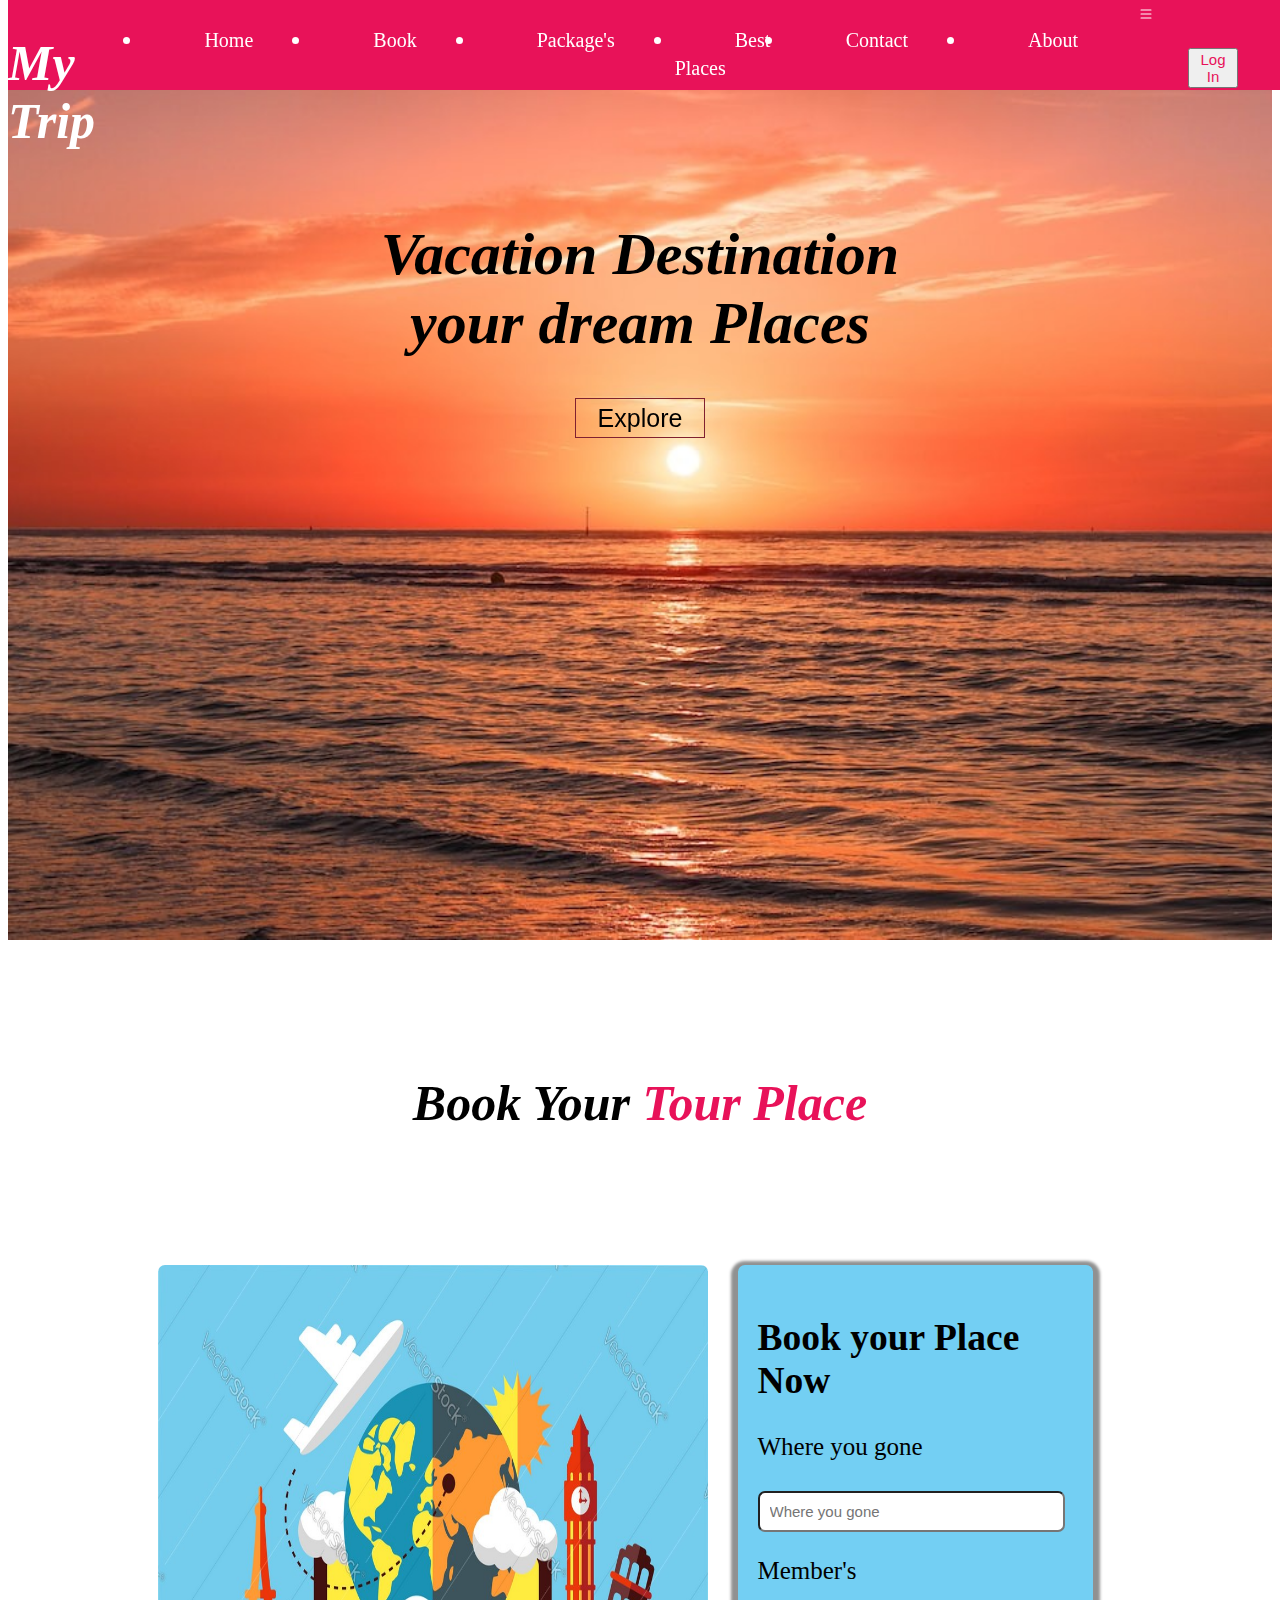
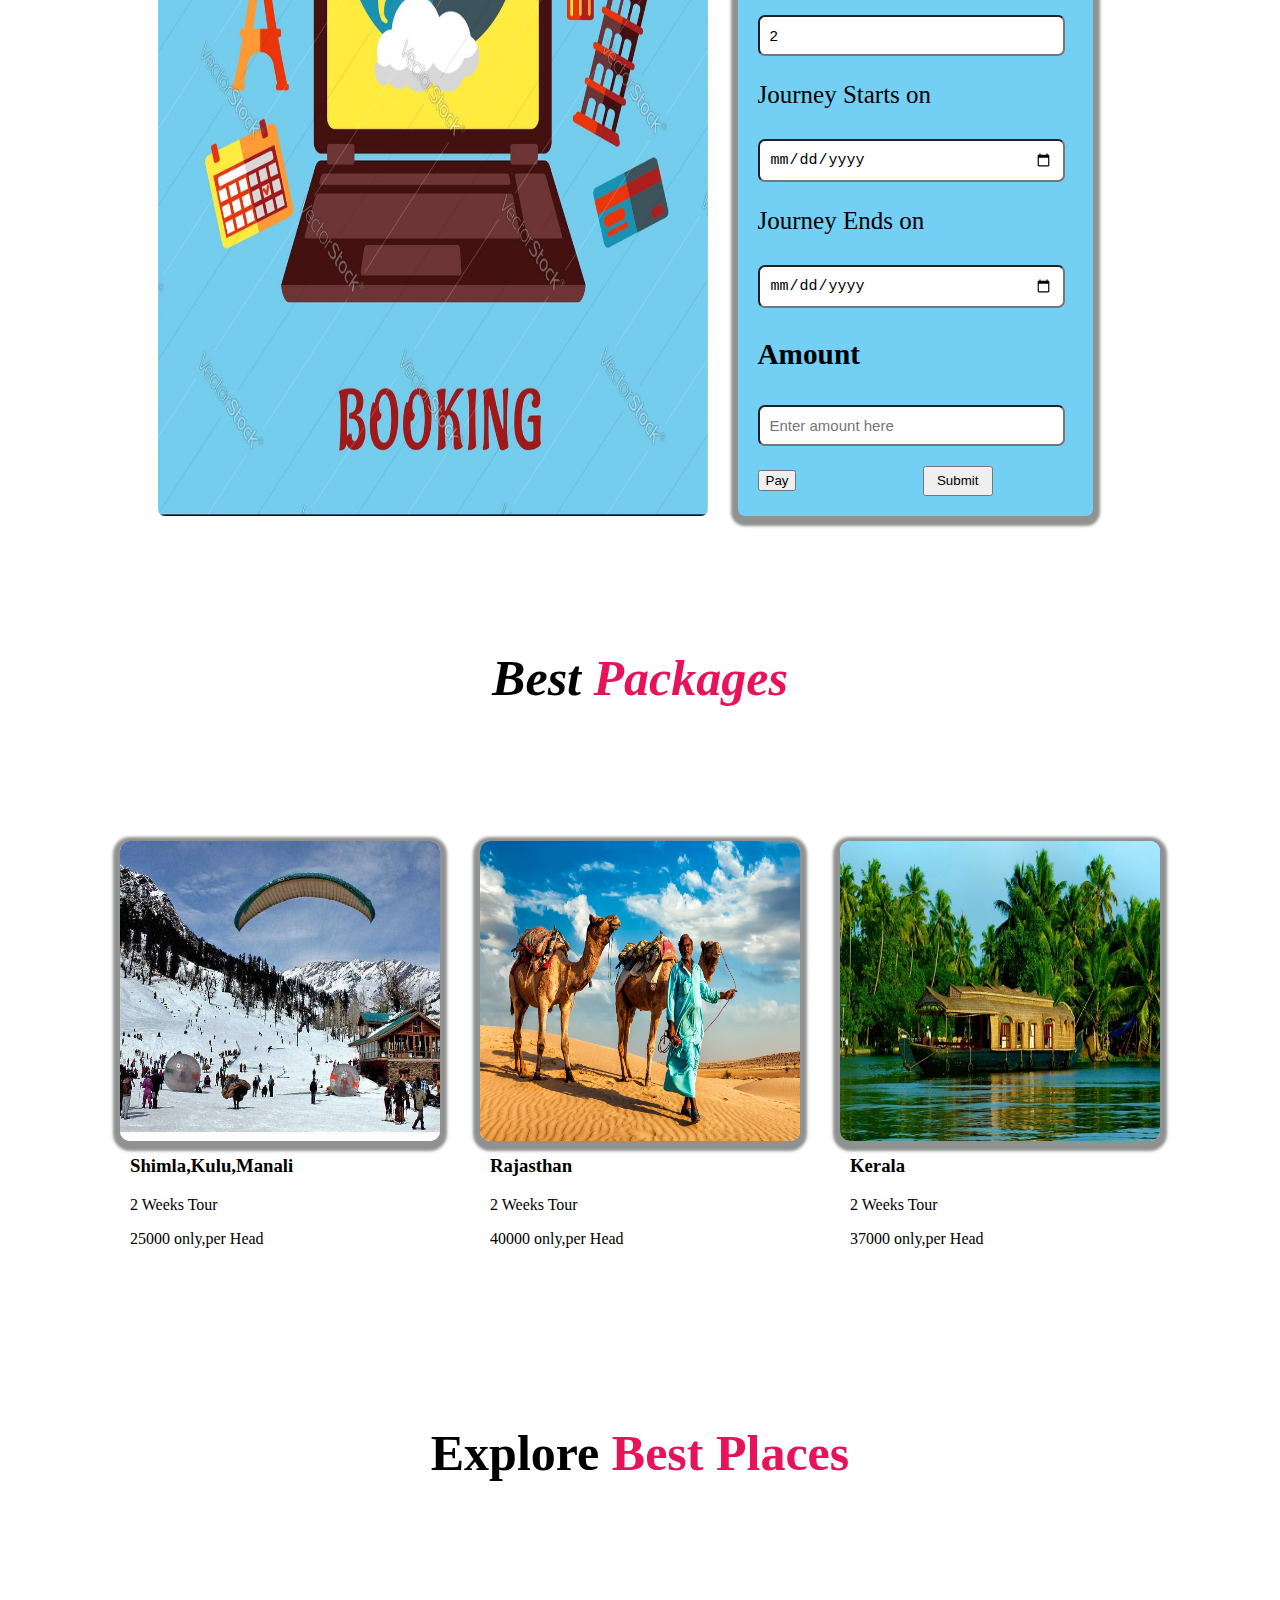
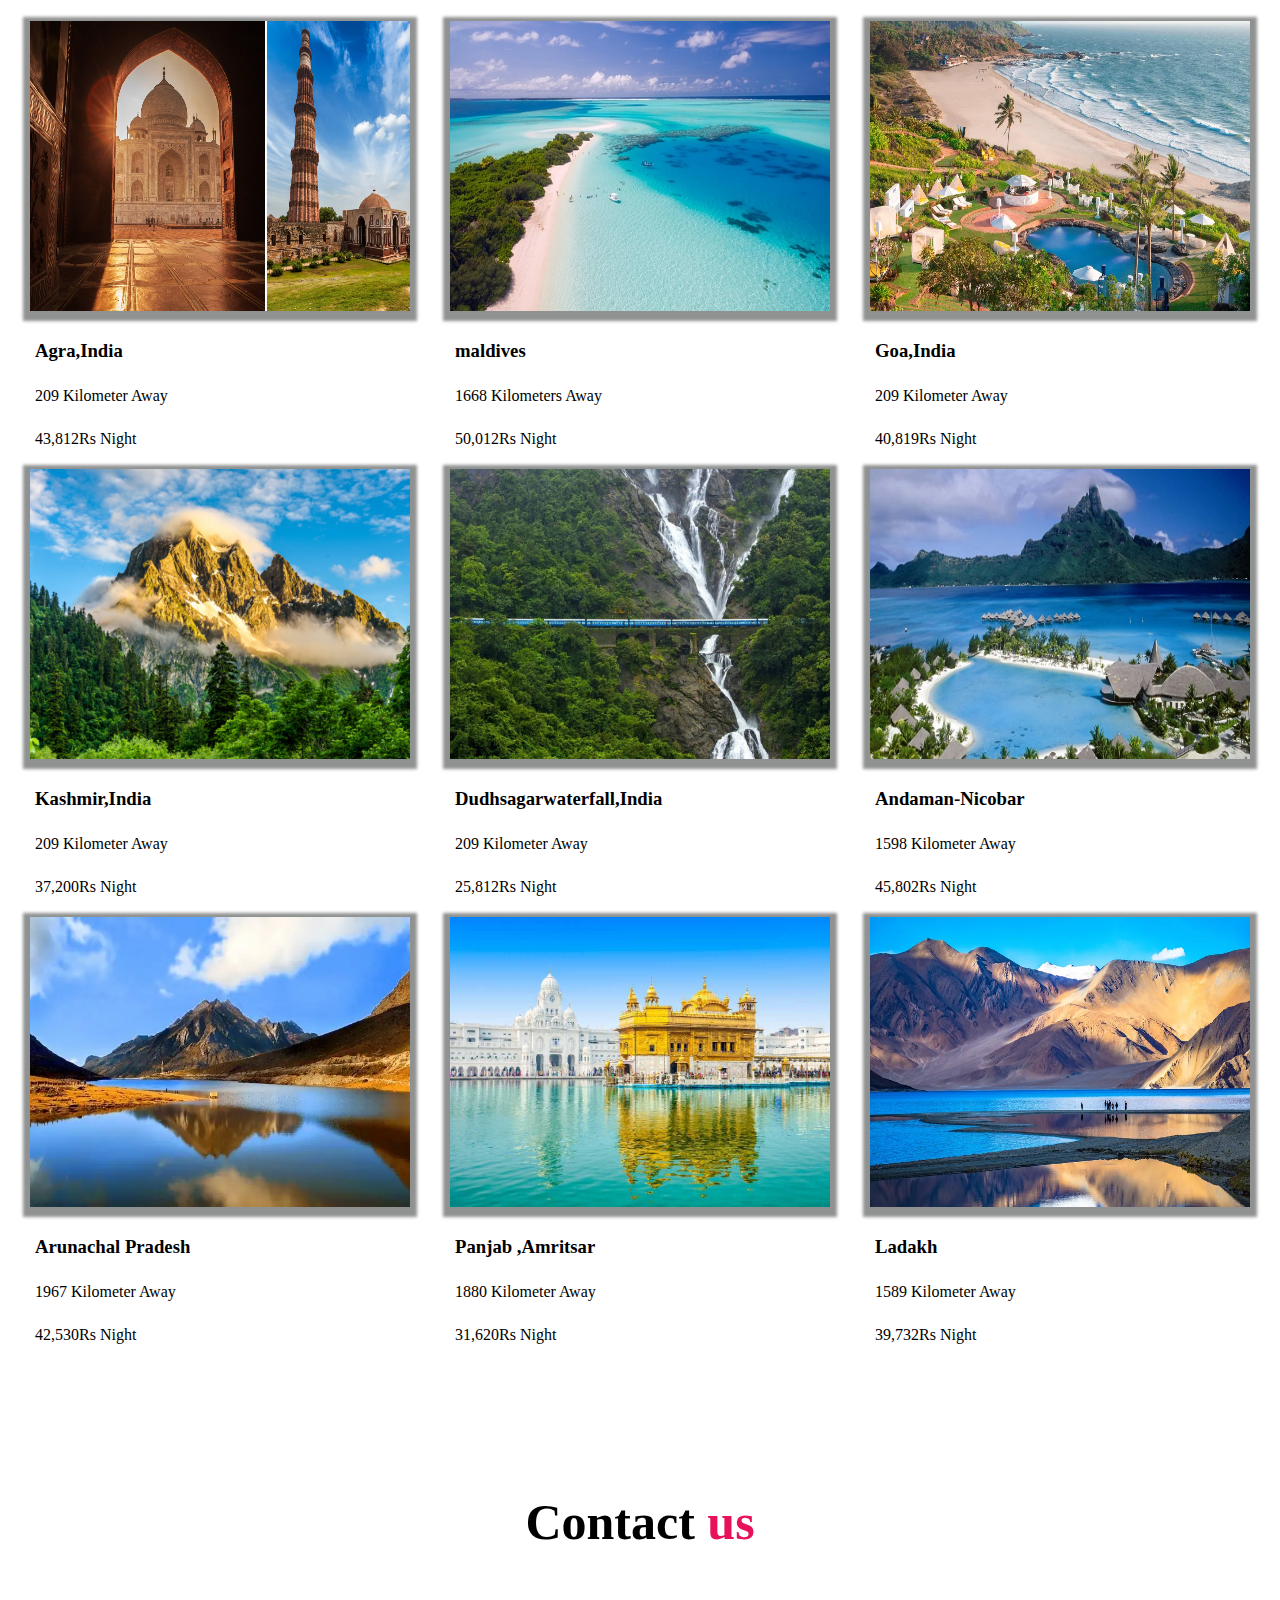
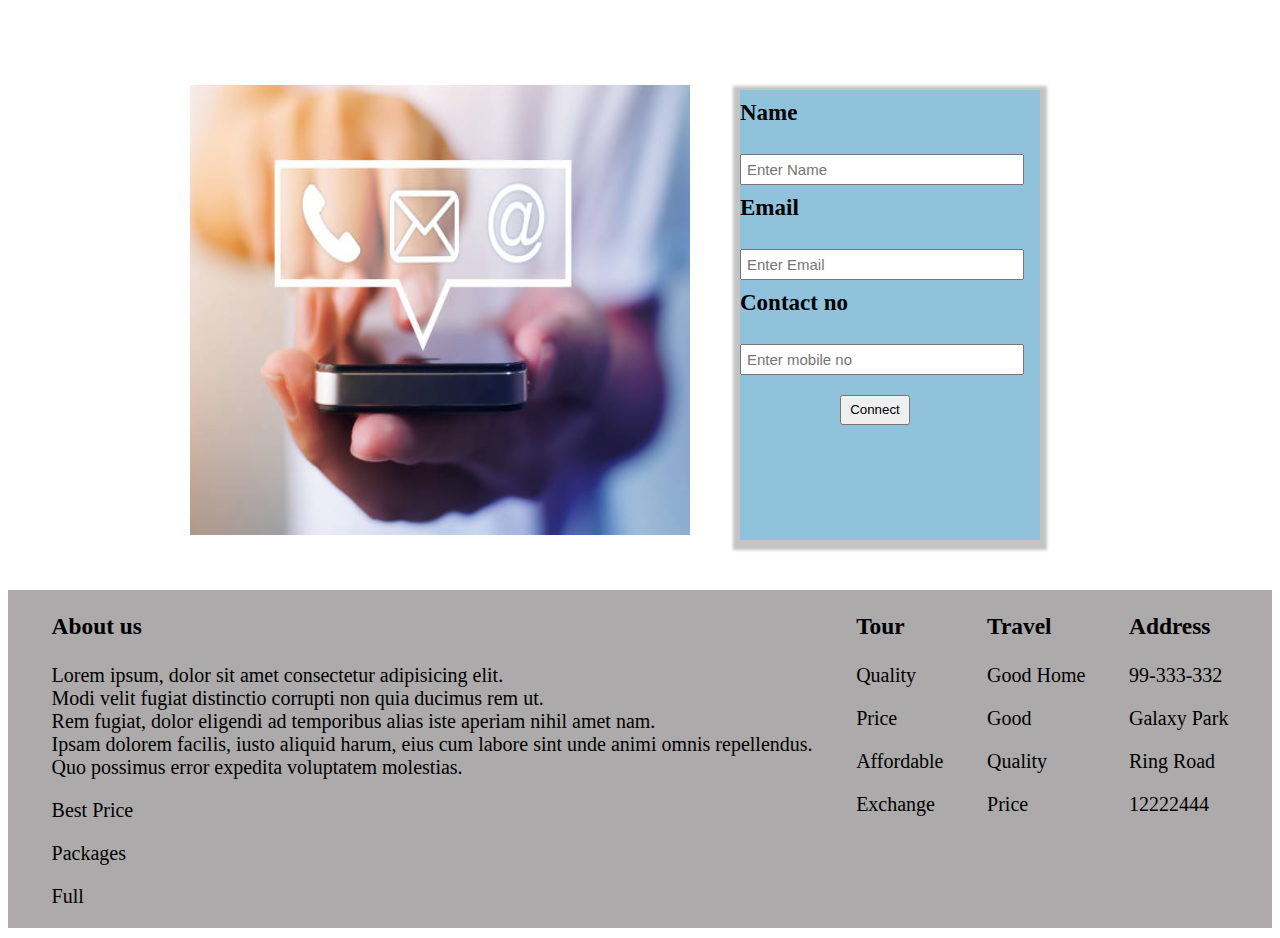
<file: index.html>
<!DOCTYPE html>
<html lang="en">

<head>
    <meta charset="UTF-8">
    <meta name="viewport" content="width=device-width, initial-scale=1.0">
    <title>Document</title>
    <link rel="stylesheet" href="https://cdn.jsdelivr.net/npm/bootstrap-icons@1.11.2/font/bootstrap-icons.min.css">
    <link rel="stylesheet" href="indextour.css">
</head>

<body>
    <div class="container">
        <nav>
            <div class="logo">
                <h1><b><i>My Trip</i></b></h1>
            </div>
            <ul>
                <li><a href="">Home</a></li>
                <li><a href="#book">Book</a></li>
                <li><a href="#package">Package's</a></li>
                <li><a href="#place">Best Places</a></li>
                <li><a href="#contact">Contact</a></li>
                <li><a href="#about">About</a></li>
            </ul>
            <div class="icons">
                <svg xmlns="http://www.w3.org/2000/svg" width="16" height="16" fill="currentColor" class="bi bi-list" viewBox="0 0 16 16">
                    <path fill-rule="evenodd" d="M2.5 12a.5.5 0 0 1 .5-.5h10a.5.5 0 0 1 0 1H3a.5.5 0 0 1-.5-.5m0-4a.5.5 0 0 1 .5-.5h10a.5.5 0 0 1 0 1H3a.5.5 0 0 1-.5-.5m0-4a.5.5 0 0 1 .5-.5h10a.5.5 0 0 1 0 1H3a.5.5 0 0 1-.5-.5"/>
                  </svg>
                <button id="i1">Log In</button>
            </div>
        </nav>
        <div class="main">
            <div class="maintext">
                <h1><i>Vacation Destination <br>your dream Places</i></h1>
                <button>Explore</button>
            </div>
        </div>
        <div class="book" id="book">
            <div class="head">
                <h1><i>Book Your <span>Tour Place</span></i></h1>

            </div>
            <div class="booking">
                <img src="booking.jpg" alt="">
                <div class="form">
                    <h2>Book your Place Now</h2>
                    <p>Where you gone</p>
                    <input type="text" placeholder="Where you gone" id="placename">
                    <p>Member's</p>
                    <input type="number" value="2">
                    <p>Journey Starts on</p>
                    <input type="date">
                    <p>Journey Ends on</p>
                    <input type="date">
                    <h3 class="my-3">Amount</h3>
                    <input type="text" id="amount" placeholder="Enter amount here">
                    <button id="pay">Pay</button>  
                    <button id="submit">Submit</button>
                </div>
            </div>
        </div>
        <div class="pack" id="package">
            <div class="head">
                <h1><i>Best <span>Packages</span></i></h1>
            </div>
            <div class="Packages">
                <div class="card">
                    <img src="simlamanali.png.jpg" alt="">
                    <h3>Shimla,Kulu,Manali</h3>
                    <p>2 Weeks Tour</p>
                    <p id="pad"> 25000 only,per Head</p>
                </div>
                <div class="card">
                    <img src="Rajasthan_header3.jpg" alt="">
                    <h3>Rajasthan</h3>
                    <p>2 Weeks Tour</p>
                    <p id="pad"> 40000 only,per Head</p>
                </div>
                <div class="card">
                    <img src="keral.png.webp" alt="">
                    <h3>Kerala</h3>
                    <p>2 Weeks Tour</p>
                    <p id="pad"> 37000 only,per Head</p>
                </div>
            </div>
        </div>
        <div class="best" id="place">
            <div class="head">
                <h1>Explore <span>Best Places</span></h1>
            </div>
            <div class="places1">
                <div class="placecard">
                    <img src="agrakutub.png.webp" alt="">
                    <h3>Agra,India</h3>
                    <p>209 Kilometer Away</p>
                    <p>43,812Rs Night</p>
                </div>
                <div class="placecard">
                    <img src="maldives.png.jpg" alt="">
                    <h3>maldives</h3>
                    <p>1668 Kilometers Away</p>
                    <p>50,012Rs Night</p>
                </div>
                <div class="placecard">
                    <img src="Goa.png.webp" alt="">
                    <h3>Goa,India</h3>
                    <p>209 Kilometer Away</p>
                    <p>40,819Rs Night</p>
                </div>
            </div>
            <div class="places2">
                <div class="placecard">
                    <img src="Mountain.png.jpg" alt="">
                    <h3>Kashmir,India</h3>
                    <p>209 Kilometer Away</p>
                    <p>37,200Rs Night</p>
                </div>
                <div class="placecard">
                    <img src="dudhsagarwaterfall.png.jpg" alt="">
                    <h3>Dudhsagarwaterfall,India</h3>
                    <p>209 Kilometer Away</p>
                    <p>25,812Rs Night</p>
                </div>
                <div class="placecard">
                    <img src="Andaman-Nicobar.jpg" alt="">
                    <h3>Andaman-Nicobar</h3>
                    <p>1598 Kilometer Away</p>
                    <p>45,802Rs Night</p>
                </div>
            </div>
            <div class="places3">
                <div class="placecard">
                    <img src="Arunachal.webp" alt="">
                    <h3>Arunachal Pradesh</h3>
                    <p>1967 Kilometer Away</p>
                    <p>42,530Rs Night</p>
                </div>
                <div class="placecard">
                    <img src="panjab amritsar.jpg" alt="">
                    <h3>Panjab ,Amritsar</h3>
                    <p>1880 Kilometer Away</p>
                    <p>31,620Rs Night</p>
                </div>
                <div class="placecard">
                    <img src="LadakhLead.webp" alt="">
                    <h3>Ladakh</h3>
                    <p>1589 Kilometer Away</p>
                    <p>39,732Rs Night</p>
                </div>
            </div>
        </div>
        <div class="connect" id="contact">
            <div class="head">
                <h1>Contact <span>us</span></h1>
            </div>
            <div class="Contact">
                <img src="contact.jpg" alt="">
                <div class="contactform">
                    <p><b>Name</b></p>
                    <input type="text" placeholder="Enter Name" id="v2" >
                    <p><b>Email</b></p>
                    <input type="text" placeholder="Enter Email">
                    <p><b>Contact no</b></p>
                    <input type="text" placeholder="Enter mobile no">
                    <button id="connect">Connect</button>
                </div>
            </div>
        </div>
    </div>
    <div class="footer" id="about">
        <div class="text">
            <h3>About us</h3>
            <p>Lorem ipsum, dolor sit amet consectetur adipisicing elit. <br> Modi velit fugiat distinctio corrupti
                non quia ducimus rem ut. <br> Rem fugiat, dolor eligendi ad temporibus alias iste aperiam nihil amet
                nam. <br>
                Ipsam dolorem facilis, iusto aliquid harum, eius cum labore sint unde animi omnis repellendus.
                <br>Quo possimus error expedita voluptatem molestias.
            </p>
            <p>Best Price</p>
            <p>Packages</p>
            <p>Full</p>
        </div>
        <div class="text">
            <h3>Tour</h3>
            <p>Quality</p>
            <p>Price</p>
            <p>Affordable</p>
            <p>Exchange</p>
        </div>
        <div class="text">
            <h3>Travel</h3>
            <p>Good Home </p>
            <p>Good</p>
            <p>Quality</p>
            <p>Price</p>
        </div>
        <div class="text">
            <h3>Address</h3>
            <p>99-333-332</p>
            <p>Galaxy Park</p>
            <p>Ring Road</p>
            <p>12222444</p>
        </div>
    </div>
</body>
<script src="indextour.js"></script>

</html>
</file>
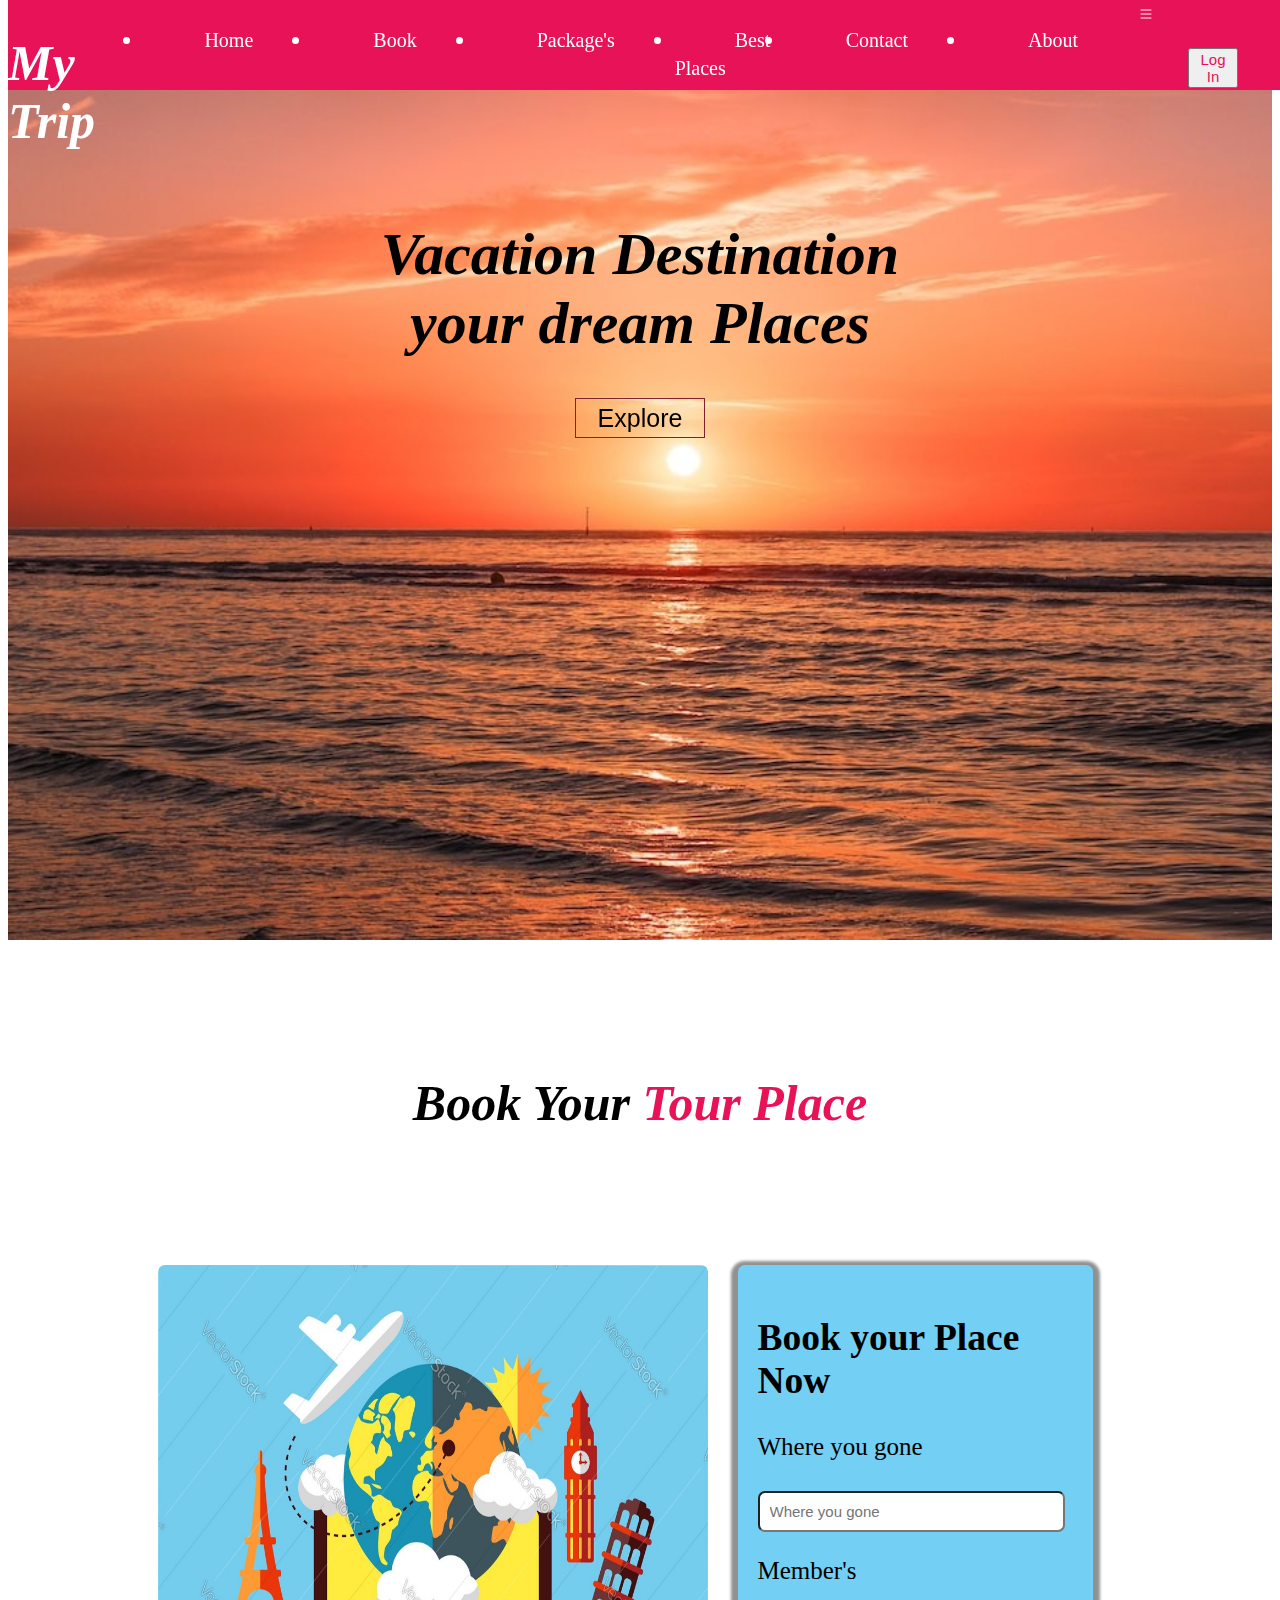
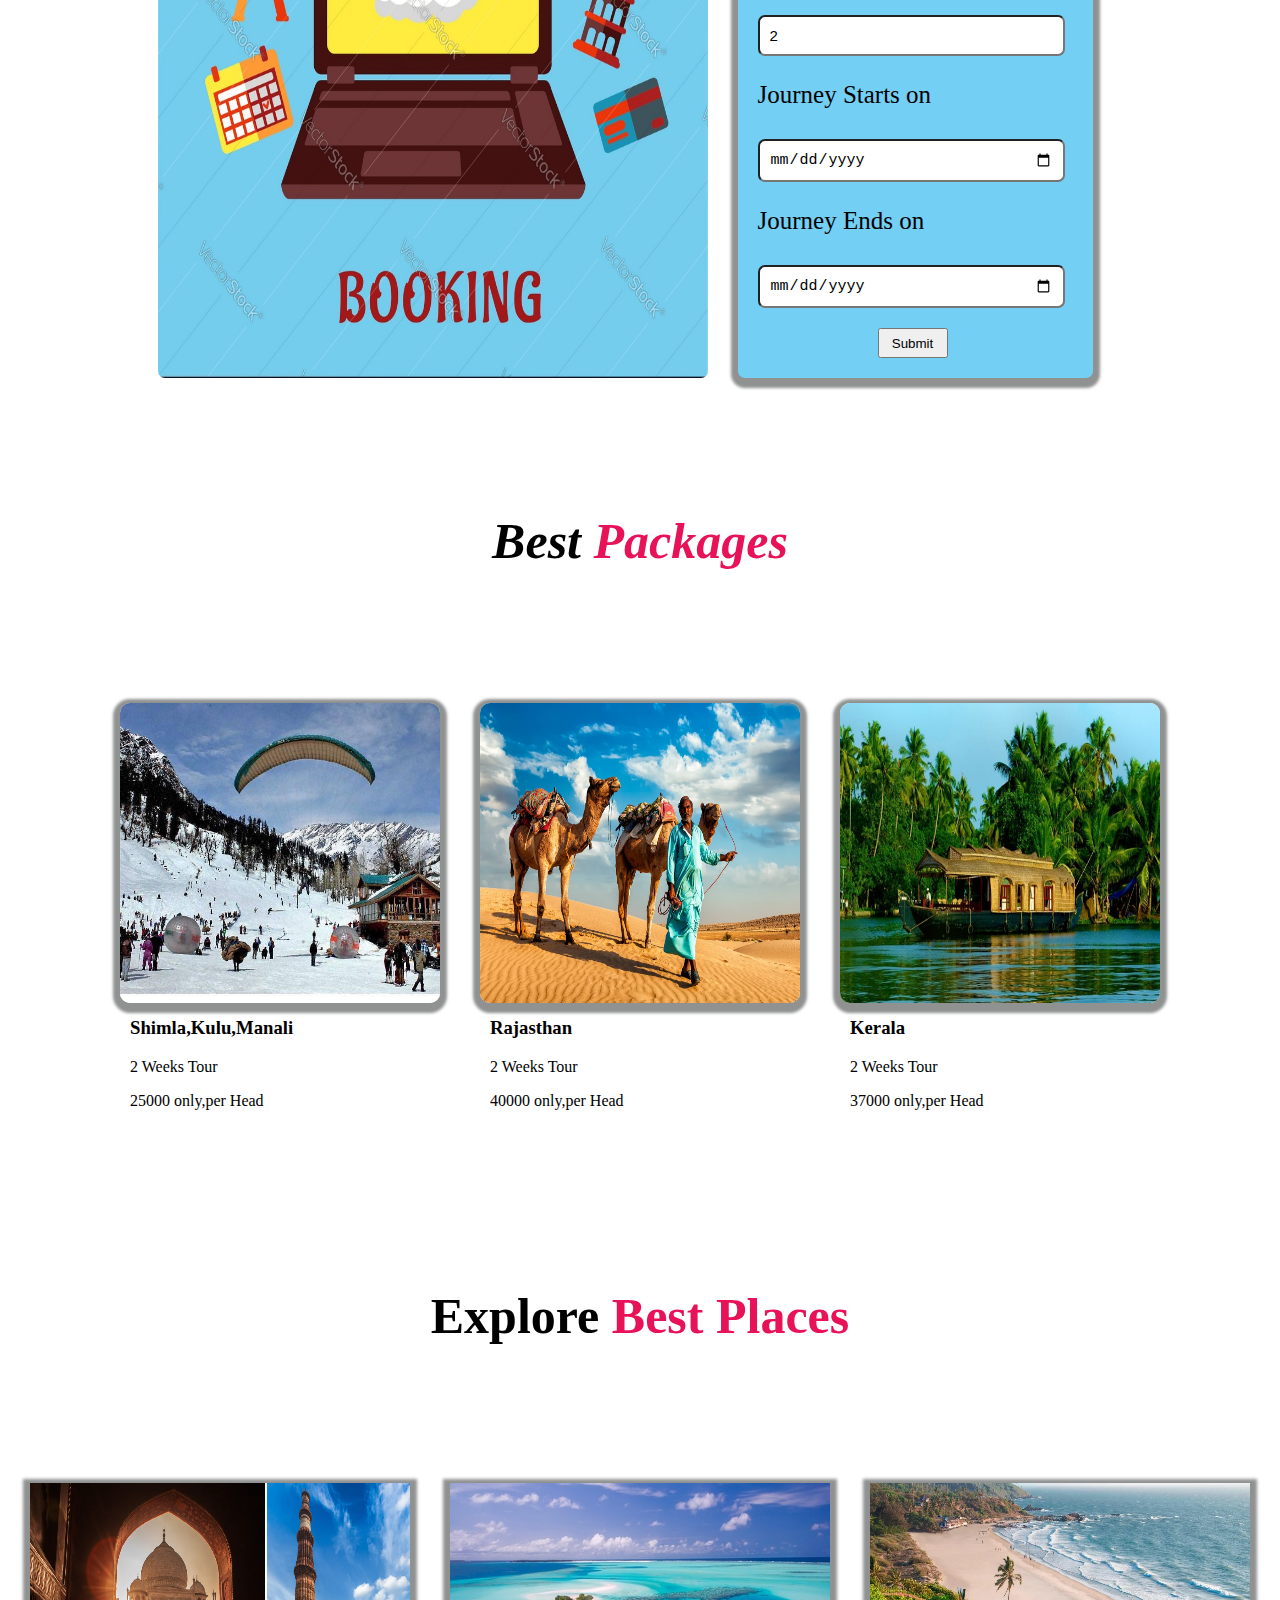
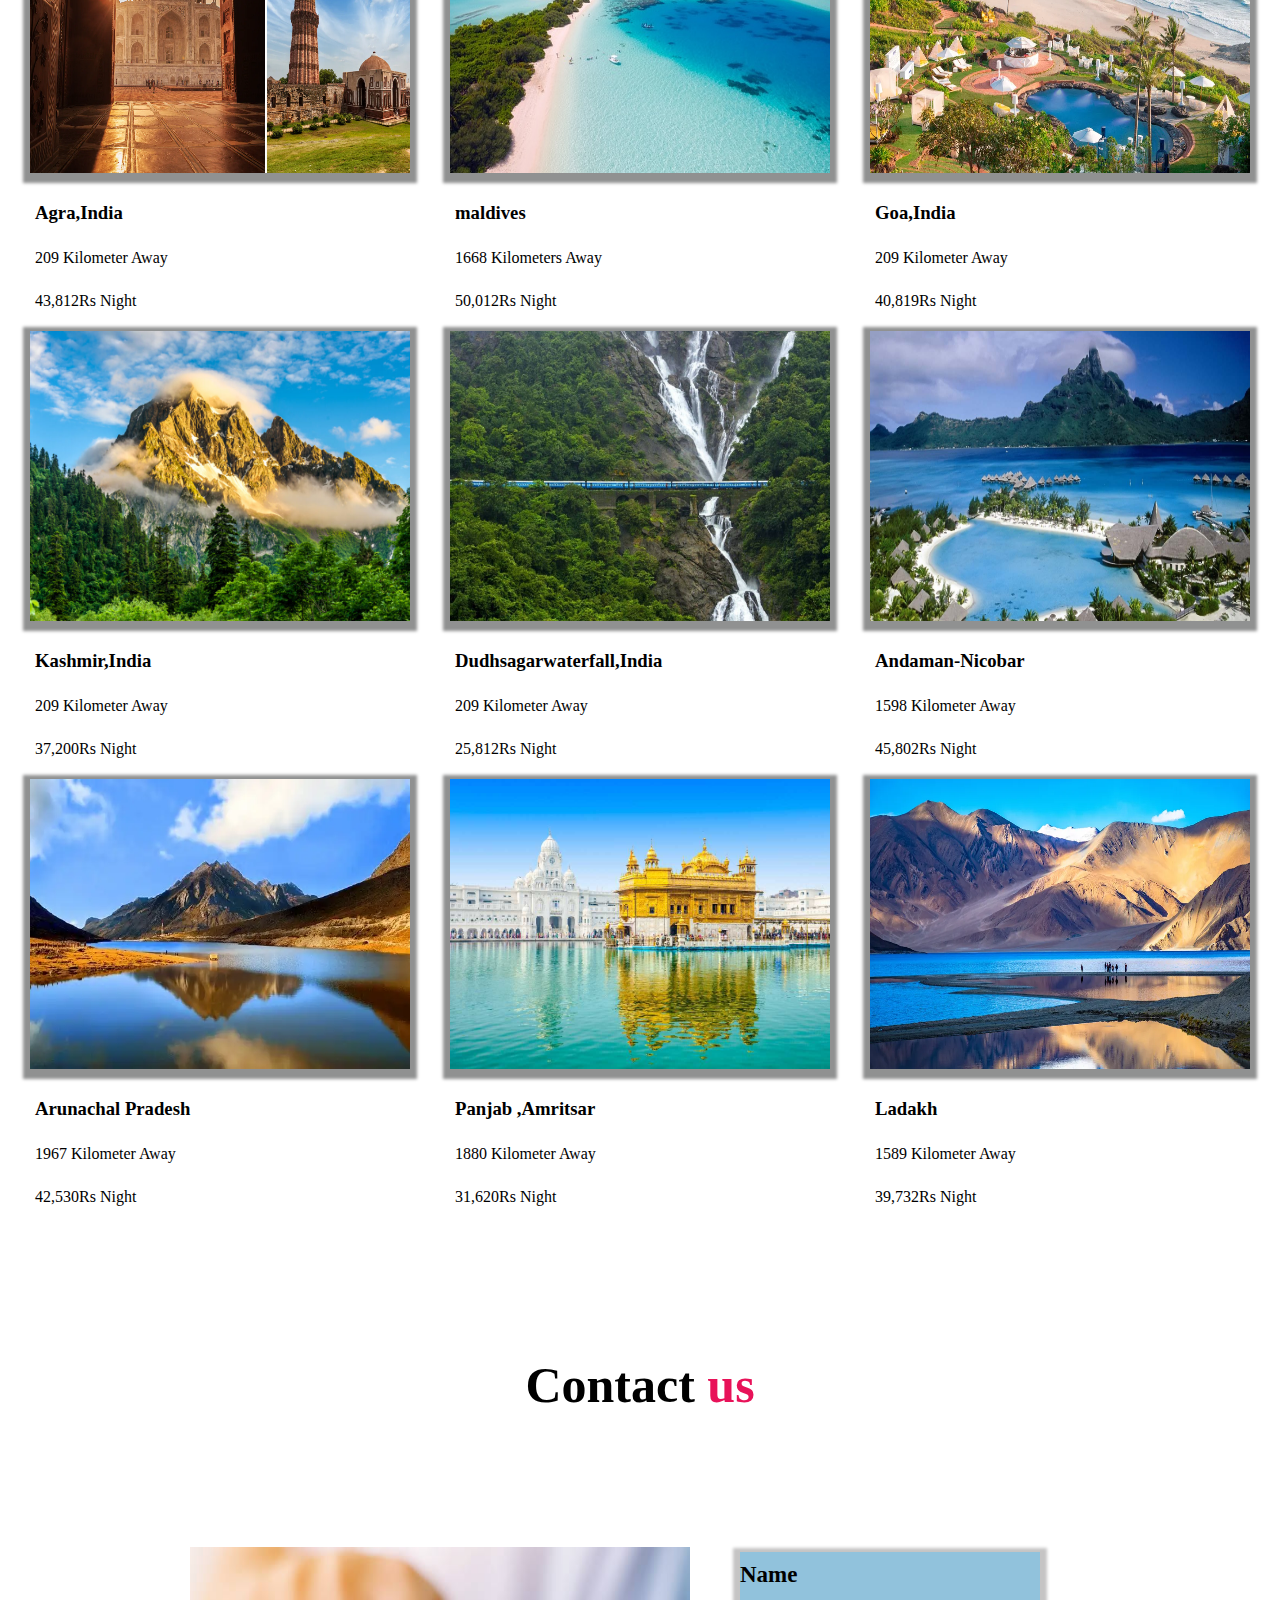
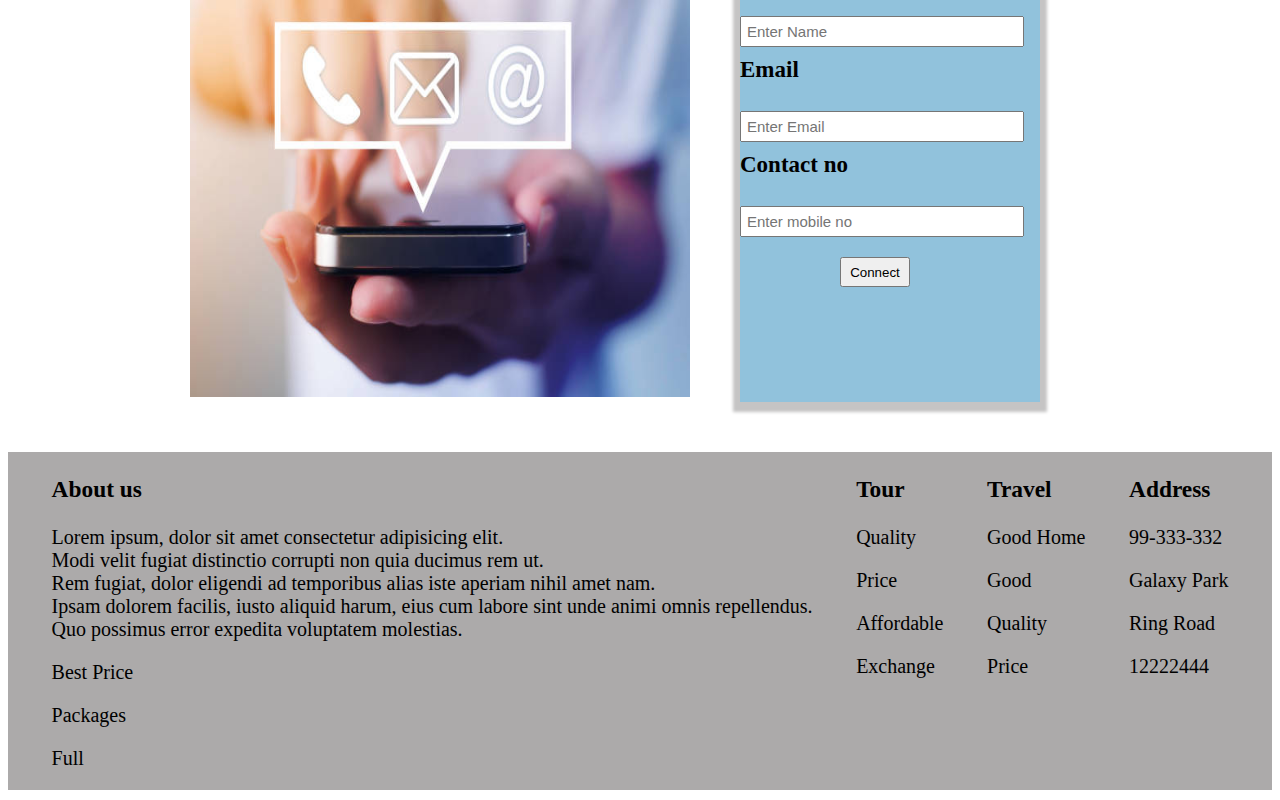
<file: indextour.html>
<!DOCTYPE html>
<html lang="en">

<head>
    <meta charset="UTF-8">
    <meta name="viewport" content="width=device-width, initial-scale=1.0">
    <title>Document</title>
    <link rel="stylesheet" href="https://cdn.jsdelivr.net/npm/bootstrap-icons@1.11.2/font/bootstrap-icons.min.css">
    <link rel="stylesheet" href="indextour.css">
</head>

<body>
    <div class="container">
        <nav>
            <div class="logo">
                <h1><b><i>My Trip</i></b></h1>
            </div>
            <ul>
                <li><a href="">Home</a></li>
                <li><a href="#book">Book</a></li>
                <li><a href="#package">Package's</a></li>
                <li><a href="#place">Best Places</a></li>
                <li><a href="#contact">Contact</a></li>
                <li><a href="#about">About</a></li>
            </ul>
            <div class="icons">
                <svg xmlns="http://www.w3.org/2000/svg" width="16" height="16" fill="currentColor" class="bi bi-list" viewBox="0 0 16 16">
                    <path fill-rule="evenodd" d="M2.5 12a.5.5 0 0 1 .5-.5h10a.5.5 0 0 1 0 1H3a.5.5 0 0 1-.5-.5m0-4a.5.5 0 0 1 .5-.5h10a.5.5 0 0 1 0 1H3a.5.5 0 0 1-.5-.5m0-4a.5.5 0 0 1 .5-.5h10a.5.5 0 0 1 0 1H3a.5.5 0 0 1-.5-.5"/>
                  </svg>
                <button id="i1">Log In</button>
            </div>
        </nav>
        <div class="main">
            <div class="maintext">
                <h1><i>Vacation Destination <br>your dream Places</i></h1>
                <button>Explore</button>
            </div>
        </div>
        <div class="book" id="book">
            <div class="head">
                <h1><i>Book Your <span>Tour Place</span></i></h1>

            </div>
            <div class="booking">
                <img src="booking.jpg" alt="">
                <div class="form">
                    <h2>Book your Place Now</h2>
                    <p>Where you gone</p>
                    <input type="text" placeholder="Where you gone" id="placename">
                    <p>Member's</p>
                    <input type="number" value="2">
                    <p>Journey Starts on</p>
                    <input type="date">
                    <p>Journey Ends on</p>
                    <input type="date">
                    <button id="submit">Submit</button>
                </div>
            </div>
        </div>
        <div class="pack" id="package">
            <div class="head">
                <h1><i>Best <span>Packages</span></i></h1>
            </div>
            <div class="Packages">
                <div class="card">
                    <img src="simlamanali.png.jpg" alt="">
                    <h3>Shimla,Kulu,Manali</h3>
                    <p>2 Weeks Tour</p>
                    <p id="pad"> 25000 only,per Head</p>
                </div>
                <div class="card">
                    <img src="Rajasthan_header3.jpg" alt="">
                    <h3>Rajasthan</h3>
                    <p>2 Weeks Tour</p>
                    <p id="pad"> 40000 only,per Head</p>
                </div>
                <div class="card">
                    <img src="keral.png.webp" alt="">
                    <h3>Kerala</h3>
                    <p>2 Weeks Tour</p>
                    <p id="pad"> 37000 only,per Head</p>
                </div>
            </div>
        </div>
        <div class="best" id="place">
            <div class="head">
                <h1>Explore <span>Best Places</span></h1>
            </div>
            <div class="places1">
                <div class="placecard">
                    <img src="agrakutub.png.webp" alt="">
                    <h3>Agra,India</h3>
                    <p>209 Kilometer Away</p>
                    <p>43,812Rs Night</p>
                </div>
                <div class="placecard">
                    <img src="maldives.png.jpg" alt="">
                    <h3>maldives</h3>
                    <p>1668 Kilometers Away</p>
                    <p>50,012Rs Night</p>
                </div>
                <div class="placecard">
                    <img src="Goa.png.webp" alt="">
                    <h3>Goa,India</h3>
                    <p>209 Kilometer Away</p>
                    <p>40,819Rs Night</p>
                </div>
            </div>
            <div class="places2">
                <div class="placecard">
                    <img src="Mountain.png.jpg" alt="">
                    <h3>Kashmir,India</h3>
                    <p>209 Kilometer Away</p>
                    <p>37,200Rs Night</p>
                </div>
                <div class="placecard">
                    <img src="dudhsagarwaterfall.png.jpg" alt="">
                    <h3>Dudhsagarwaterfall,India</h3>
                    <p>209 Kilometer Away</p>
                    <p>25,812Rs Night</p>
                </div>
                <div class="placecard">
                    <img src="Andaman-Nicobar.jpg" alt="">
                    <h3>Andaman-Nicobar</h3>
                    <p>1598 Kilometer Away</p>
                    <p>45,802Rs Night</p>
                </div>
            </div>
            <div class="places3">
                <div class="placecard">
                    <img src="Arunachal.webp" alt="">
                    <h3>Arunachal Pradesh</h3>
                    <p>1967 Kilometer Away</p>
                    <p>42,530Rs Night</p>
                </div>
                <div class="placecard">
                    <img src="panjab amritsar.jpg" alt="">
                    <h3>Panjab ,Amritsar</h3>
                    <p>1880 Kilometer Away</p>
                    <p>31,620Rs Night</p>
                </div>
                <div class="placecard">
                    <img src="LadakhLead.webp" alt="">
                    <h3>Ladakh</h3>
                    <p>1589 Kilometer Away</p>
                    <p>39,732Rs Night</p>
                </div>
            </div>
        </div>
        <div class="connect" id="contact">
            <div class="head">
                <h1>Contact <span>us</span></h1>
            </div>
            <div class="Contact">
                <img src="contact.jpg" alt="">
                <div class="contactform">
                    <p><b>Name</b></p>
                    <input type="text" placeholder="Enter Name" id="v2" >
                    <p><b>Email</b></p>
                    <input type="text" placeholder="Enter Email">
                    <p><b>Contact no</b></p>
                    <input type="text" placeholder="Enter mobile no">
                    <button id="connect">Connect</button>
                </div>
            </div>
        </div>
    </div>
    <div class="footer" id="about">
        <div class="text">
            <h3>About us</h3>
            <p>Lorem ipsum, dolor sit amet consectetur adipisicing elit. <br> Modi velit fugiat distinctio corrupti
                non quia ducimus rem ut. <br> Rem fugiat, dolor eligendi ad temporibus alias iste aperiam nihil amet
                nam. <br>
                Ipsam dolorem facilis, iusto aliquid harum, eius cum labore sint unde animi omnis repellendus.
                <br>Quo possimus error expedita voluptatem molestias.
            </p>
            <p>Best Price</p>
            <p>Packages</p>
            <p>Full</p>
        </div>
        <div class="text">
            <h3>Tour</h3>
            <p>Quality</p>
            <p>Price</p>
            <p>Affordable</p>
            <p>Exchange</p>
        </div>
        <div class="text">
            <h3>Travel</h3>
            <p>Good Home </p>
            <p>Good</p>
            <p>Quality</p>
            <p>Price</p>
        </div>
        <div class="text">
            <h3>Address</h3>
            <p>99-333-332</p>
            <p>Galaxy Park</p>
            <p>Ring Road</p>
            <p>12222444</p>
        </div>
    </div>
</body>
<script src="indextour.js"></script>

</html>
</file>
<file: indextour.css>
.logo:hover {
    color: yellow;
    font-size: 30px;
}

nav {
    height: 90px;
    display: flex;
    justify-content: space-around;
    background-color: rgb(232, 18, 89);
    color: white;
    font-size: 25px;
    position: fixed;
    top: 0%;
    width: 100%;
}

ul {
    display: flex;
    justify-content: space-evenly;
}

ul li a {
    text-decoration: none;
    color: white;
    margin-inline: 60px;
    font-size: 20px;
}

#i1 {
    margin-inline: 50px;
    margin-top: 20px;
    font-size: 15px;
    height: 40px;
    width: 50px;
    color: rgb(232, 18, 89);
}

.main {
    background-image: url("tour.jpg");
    background-size: cover;
    background-repeat: no-repeat;
    width: 100%;
    height: 100vh;
}

.maintext {
    position: relative;
    text-align: center;
    top: 20%;
    color: black;
    font-size: 30px;
}

.maintext button {
    width: 130px;
    height: 40px;
    background-color: transparent;
    border: 1px solid rgb(128, 33, 48);
    font-size: 25px;
}

.maintext button:hover {
    background-color: rgb(205, 31, 60);
    font-weight: bold;
}

.head {
    text-align: center;
    padding: 100px;
    font-size: 25px;
}

span {
    color: rgb(232, 18, 89);
}

.booking {
    display: flex;
    justify-content: center;
    flex-wrap: wrap;
}

.booking img {
    width: 550px;
    border-radius: 7px;
}

.form {
    border-radius: 7px;
    font-size: 25px;
    margin-inline: 30px;
    width: 315px;
    background-color: rgb(115, 207, 243);
    padding: 20px;
    box-shadow: 0px 3px 3px 7px rgb(144, 145, 145);
}

.form input {
    width: 90%;
    padding: 10px;
    font-size: 15px;
    margin-top: 5px;
    border-radius: 7px;
}

.Packages {
    display: flex;
    flex-wrap: wrap;
    justify-content: center;

}

.card {
    height: 300px;
    width: 320px;
    border-radius: 10px;
    margin-inline: 20px;
    box-shadow: 0px 3px 3px 7px rgb(144, 145, 145);
margin-bottom: 150px;

}
.card img {
    width: 320px;
    height: 300px;
    border-radius: 10px;

}
.card h3{
    margin-left: 10px;
    margin-top: 10px;
}

.card p{
    margin-left: 10px;
    margin-top: 10px;
}


.places1 {

    display: flex;
    justify-content: center;
    padding-top: 5px;
    flex-wrap: wrap;
}

.places2 {

    display: flex;
    justify-content: center;
    padding-top: 5px;
    flex-wrap: wrap;
}

.places3 {
 
    display: flex;
    justify-content: center;
    padding-top: 5px;
    flex-wrap: wrap;
}

.placecard img {
    width: 380px;
    height: 290px;
    margin-inline: 20px;
    box-shadow: 0px 3px 3px 7px rgb(144, 145, 145);
}

.placecard h3 {
    margin-left: 25px;
    margin-top: 25px;
}

.placecard p {
    margin-left: 25px;
    margin-top: 25px;
}

.Contact {
    display: flex;
    justify-content: center;
    flex-wrap: wrap;
}

.Contact img {
    width: 500px;
    height: 450px;

}

.contactform {
    width: 300px;
    height: 450px;
    background-color: rgb(145, 194, 220);
    margin-inline: 50px;
    margin-top: 5px;
    box-shadow: 0px 3px 3px 7px rgb(197, 196, 196);
    flex-wrap: wrap;
}

.contactform input {
    width: 90%;
    padding: 5px;
    font-size: 15px;
    margin-top: 5px;
}

.contactform p {
    margin-top: 10px;
    font-size: 23px;
}

.footer {
    font-size: 20px;
    display: flex;
    margin-top: 50px;
    justify-content: space-evenly;
    background-color: rgb(172, 170, 170);
}

#connect {
    height: 30px;
    width: 70px;
    margin-top: 20px;
    margin-left: 100px;
}

#submit {
    height: 30px;
    width: 70px;
    margin-top: 20px;
    margin-left: 120px;
}
.active1{ 
    display: block;
width: 300px;
background-color: antiquewhite;
padding: 10px;
position:fixed;
top:12%;
right:2%;

}
.active1 input{
    width: 90%;
    padding: 6px;
    margin-top: 12px;

}
.active1 button{
    width: 80px;
    height: 28px;
    background-color: blue;
    color: aliceblue;
    font-size: 15px;
    border:none;
    margin-top: 15px;
}
@media only screen and (max-width:1219px){
ul{
    display: none;
}
svg{
    display: block;
}
    
}
@media only screen and (max-width:570px){
.maintext h1{
    font-size: 35px;
    .booking img{
        width: 90%;
    }
}
.maintext button{
    height: 15px;
    width: 60px;
    font-size: 15px;
}

}
@media only screen and (max-width:1083px){
.card{
    flex-wrap: wrap;
}

}
@media only screen and (max-width:1255px){
    .placecard{
        flex-wrap: wrap;
    }
}
@media only screen and (max-width:900px){
   .Contact{
    flex-wrap: wrap;
   }
   .contactform{
    flex-wrap: wrap;
   }

}
@media only screen and (max-width:1130px){
    .footer{
        flex-direction: column;
    }
}
</file>
